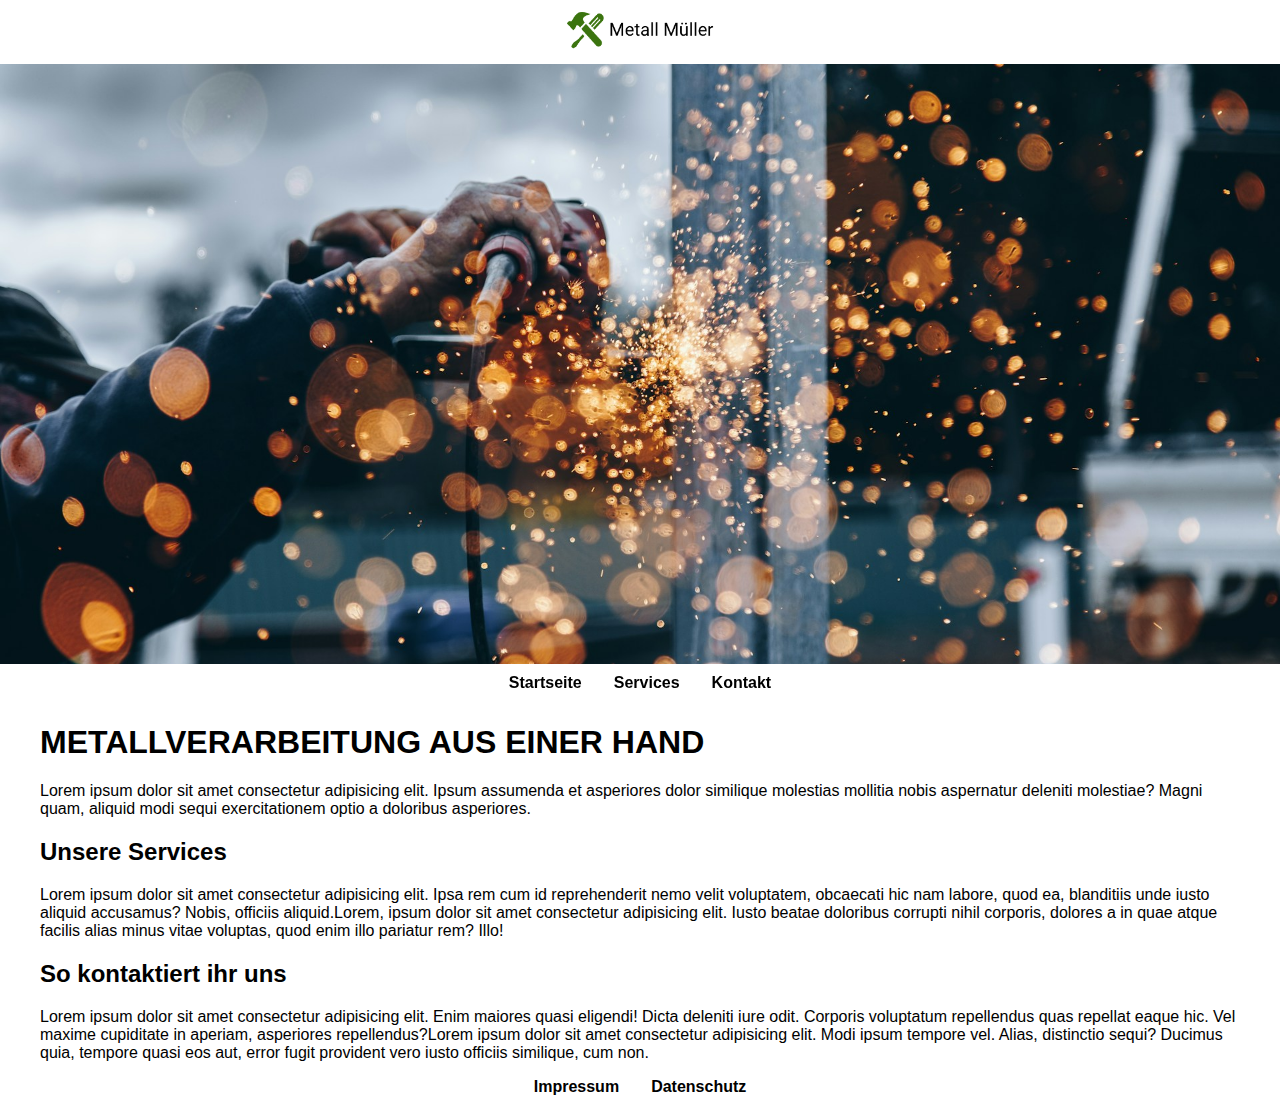
<file: index.html>
<!DOCTYPE html>
<html lang="de">
<head>
    <meta charset="UTF-8">
    
    <meta name="viewport" content="width=device-width, initial-scale=1.0">
    
    <title>Startseite | Metall Müller</title>
   
    <link rel="stylesheet" type="text/css" href="styles.css" />

</head>
<body>

<header class="mitte">
    <a href="/">
        <img
        width="150"
        src="/img/logo.png"
        alt="Logo Metall Müller"
        />


    </a>
</header>

<div id="teaser">

    <img 
    src="/img/teaser.jpg" 
    alt="Blauer Pullover, Mensch bearbeitet Metall"
    />

</div>

<nav>
    <ul class="mitte">
        <li><a href="/">Startseite</a></li>
        <li><a href="/#services">Services</a></li>
        <li><a href="/#kontakt">Kontakt</a></li>
        
    </ul>
</nav>

<section>
    <h1>METALLVERARBEITUNG AUS EINER HAND</h1>

    <p>Lorem ipsum dolor sit amet consectetur adipisicing elit. Ipsum assumenda et asperiores dolor similique molestias mollitia nobis aspernatur deleniti molestiae? Magni quam, aliquid modi sequi exercitationem optio a doloribus asperiores.</p>
</section>

<section id="services">
    <h2>Unsere Services</h2>
    <p>Lorem ipsum dolor sit amet consectetur adipisicing elit. Ipsa rem cum id reprehenderit nemo velit voluptatem, obcaecati hic nam labore, quod ea, blanditiis unde iusto aliquid accusamus? Nobis, officiis aliquid.Lorem, ipsum dolor sit amet consectetur adipisicing elit. Iusto beatae doloribus corrupti nihil corporis, dolores a in quae atque facilis alias minus vitae voluptas, quod enim illo pariatur rem? Illo!</p>
</section>

<section id="kontakt">
    <h2>So kontaktiert ihr uns</h2>
    <p>Lorem ipsum dolor sit amet consectetur adipisicing elit. Enim maiores quasi eligendi! Dicta deleniti iure odit. Corporis voluptatum repellendus quas repellat eaque hic. Vel maxime cupiditate in aperiam, asperiores repellendus?Lorem ipsum dolor sit amet consectetur adipisicing elit. Modi ipsum tempore vel. Alias, distinctio sequi? Ducimus quia, tempore quasi eos aut, error fugit provident vero iusto officiis similique, cum non.</p>
</section>

<footer>
    <ul class="mitte">
        <li><a href="/impressum.html">Impressum</a></li>
        <li><a href="/datenschutz.html">Datenschutz</a></li>
        
        
    </ul>

</footer>


</body>
</html>
</file>
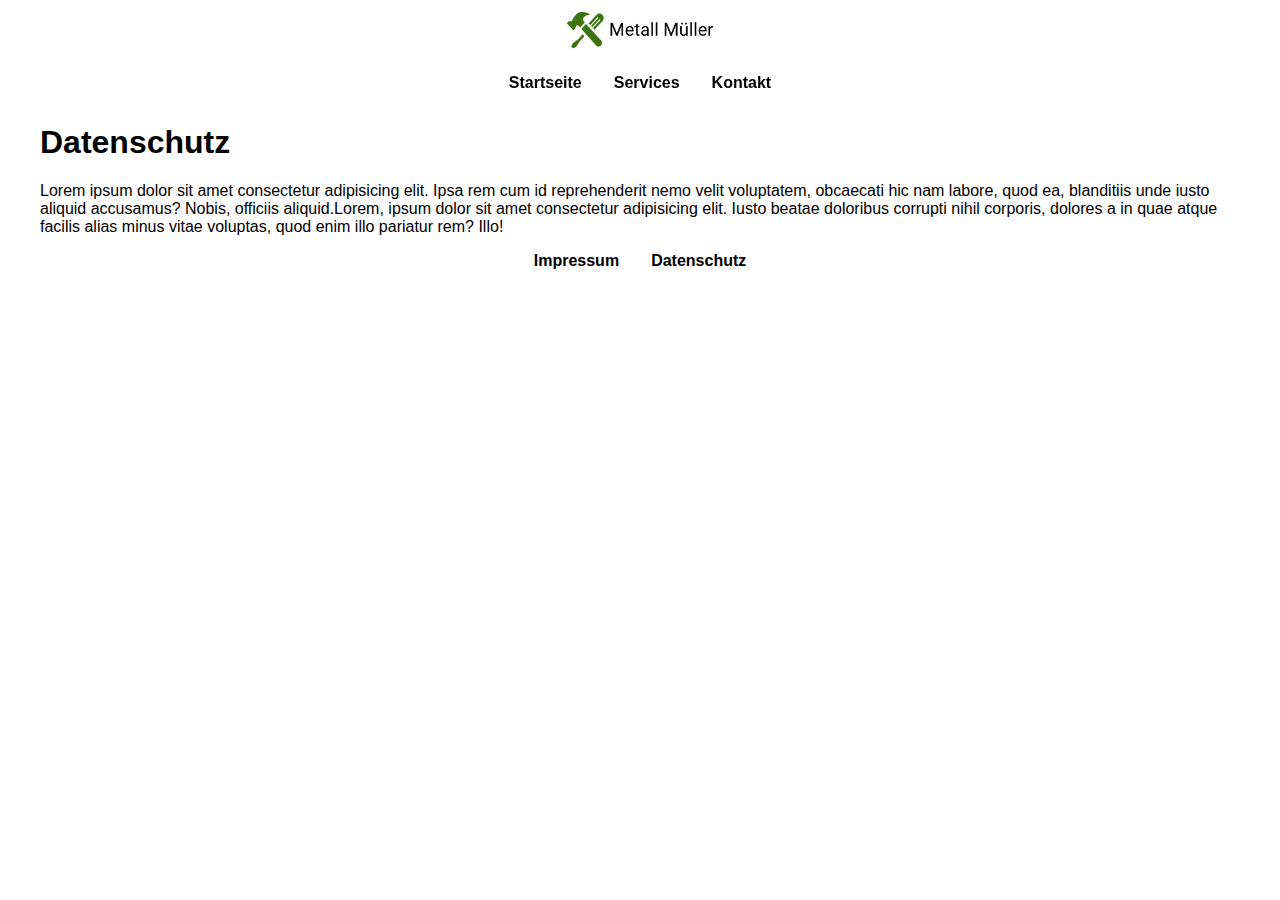
<file: datenschutz.html>
<!DOCTYPE html>
<html lang="de">
<head>
    <meta charset="UTF-8">
    
    <meta name="viewport" content="width=device-width, initial-scale=1.0">
    
    <title>Startseite | Metall Müller</title>
   
    <link rel="stylesheet" type="text/css" href="styles.css" />

</head>
<body>

<header class="mitte">
    <a href="/">
        <img
        width="150"
        src="/img/logo.png"
        alt="Logo Metall Müller"
        />


    </a>
</header>



<nav>
    <ul class="mitte">
        <li><a href="/">Startseite</a></li>
        <li><a href="/#services">Services</a></li>
        <li><a href="/#kontakt">Kontakt</a></li>
        
    </ul>
</nav>



<section>
    <h1>Datenschutz</h1>
    <p>Lorem ipsum dolor sit amet consectetur adipisicing elit. Ipsa rem cum id reprehenderit nemo velit voluptatem, obcaecati hic nam labore, quod ea, blanditiis unde iusto aliquid accusamus? Nobis, officiis aliquid.Lorem, ipsum dolor sit amet consectetur adipisicing elit. Iusto beatae doloribus corrupti nihil corporis, dolores a in quae atque facilis alias minus vitae voluptas, quod enim illo pariatur rem? Illo!</p>
</section>



<footer>
    <ul class="mitte">
        <li><a href="/impressum.html">Impressum</a></li>
        <li><a href="/datenschutz.html">Datenschutz</a></li>
        
        
    </ul>

</footer>


</body>
</html>
</file>
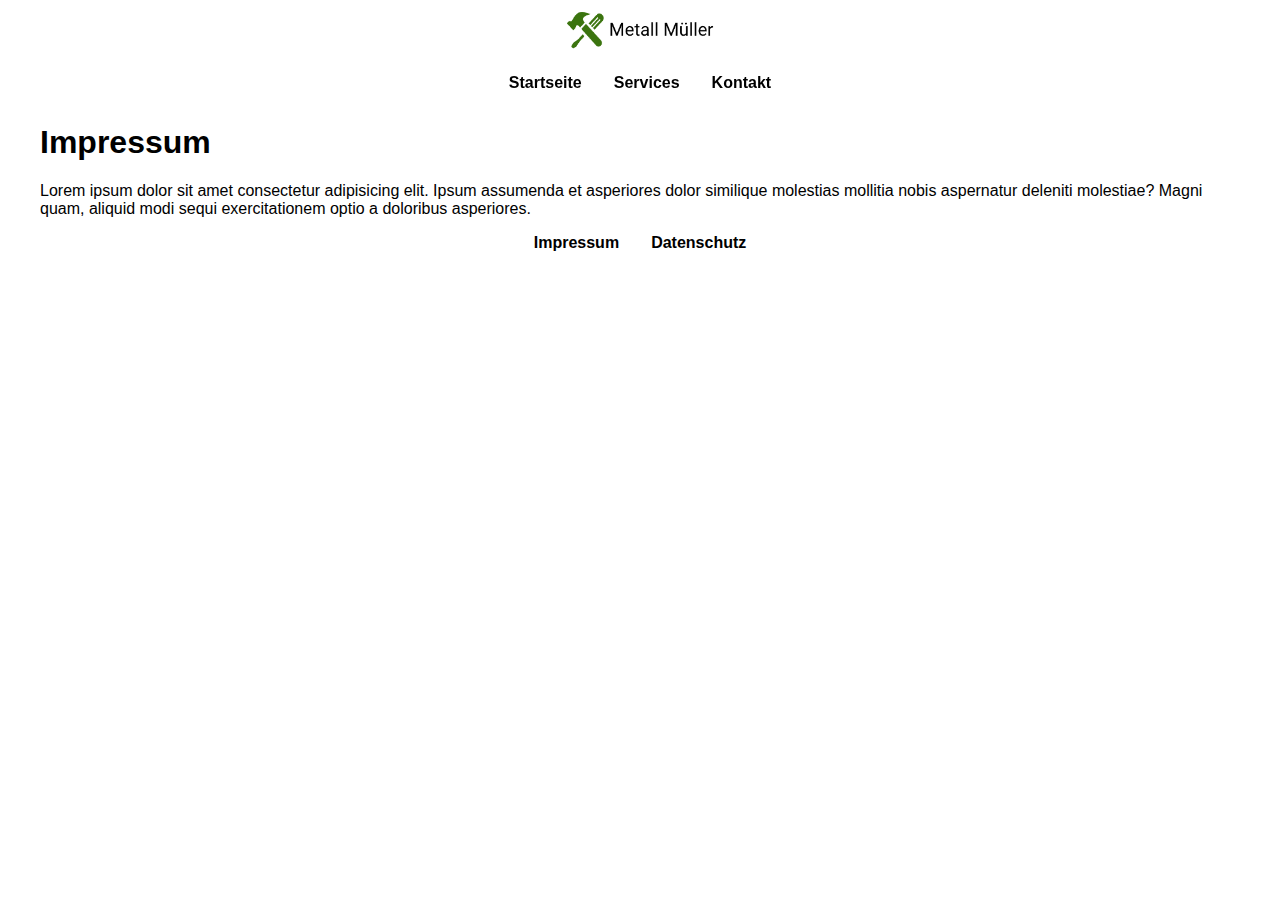
<file: impressum.html>
<!DOCTYPE html>
<html lang="de">
<head>
    <meta charset="UTF-8">
    
    <meta name="viewport" content="width=device-width, initial-scale=1.0">
    
    <title>Startseite | Metall Müller</title>
   
    <link rel="stylesheet" type="text/css" href="styles.css" />

</head>
<body>

<header class="mitte">
    <a href="/">
        <img
        width="150"
        src="/img/logo.png"
        alt="Logo Metall Müller"
        />


    </a>
</header>



<nav>
    <ul class="mitte">
        <li><a href="/">Startseite</a></li>
        <li><a href="/#services">Services</a></li>
        <li><a href="/#kontakt">Kontakt</a></li>
        
    </ul>
</nav>

<section>
    <h1>Impressum</h1>

    <p>Lorem ipsum dolor sit amet consectetur adipisicing elit. Ipsum assumenda et asperiores dolor similique molestias mollitia nobis aspernatur deleniti molestiae? Magni quam, aliquid modi sequi exercitationem optio a doloribus asperiores.</p>
</section>


<footer>
    <ul class="mitte">
        <li><a href="/impressum.html">Impressum</a></li>
        <li><a href="/datenschutz.html">Datenschutz</a></li>
        
        
    </ul>

</footer>


</body>
</html>
</file>
<file: styles.css>
body {
    padding:0;
    margin:0;
    font-family: 'Segoe UI', Tahoma, Geneva, Verdana, sans-serif;
}

header {
margin-top: 10px;
margin-bottom: 10px;
}

.mitte {
    display: flex;
    justify-content: center;
    align-items: center;

}

#teaser {
    width: 100%;
    height: 300px;
}

#teaser img {
    width: 100%;
    height: 100%;
    object-fit: cover;
}

@media screen and (min-width: 800px) {
    #teaser {
        height: 600px;
    }
}

nav {
    padding-top: 10px;
    padding-bottom: 10px;
    position: sticky;
    top:0px;
    backdrop-filter: blur(8px
    );
}

footer ul, nav ul {
  list-style: none;
  margin: 0;
  padding: 0;  
}

footer ul li a, nav ul li a {
  padding: 16px; 
  font-weight: 600;
}

section {
    max-width: 1200px;
    margin-left: auto;
    margin-right: auto;
    padding-left: 16px;
    padding-right: 16px;
}

a {
    text-decoration: none;
    color: black;
    
}

a:hover {
    text-decoration: underline;
}
</file>
